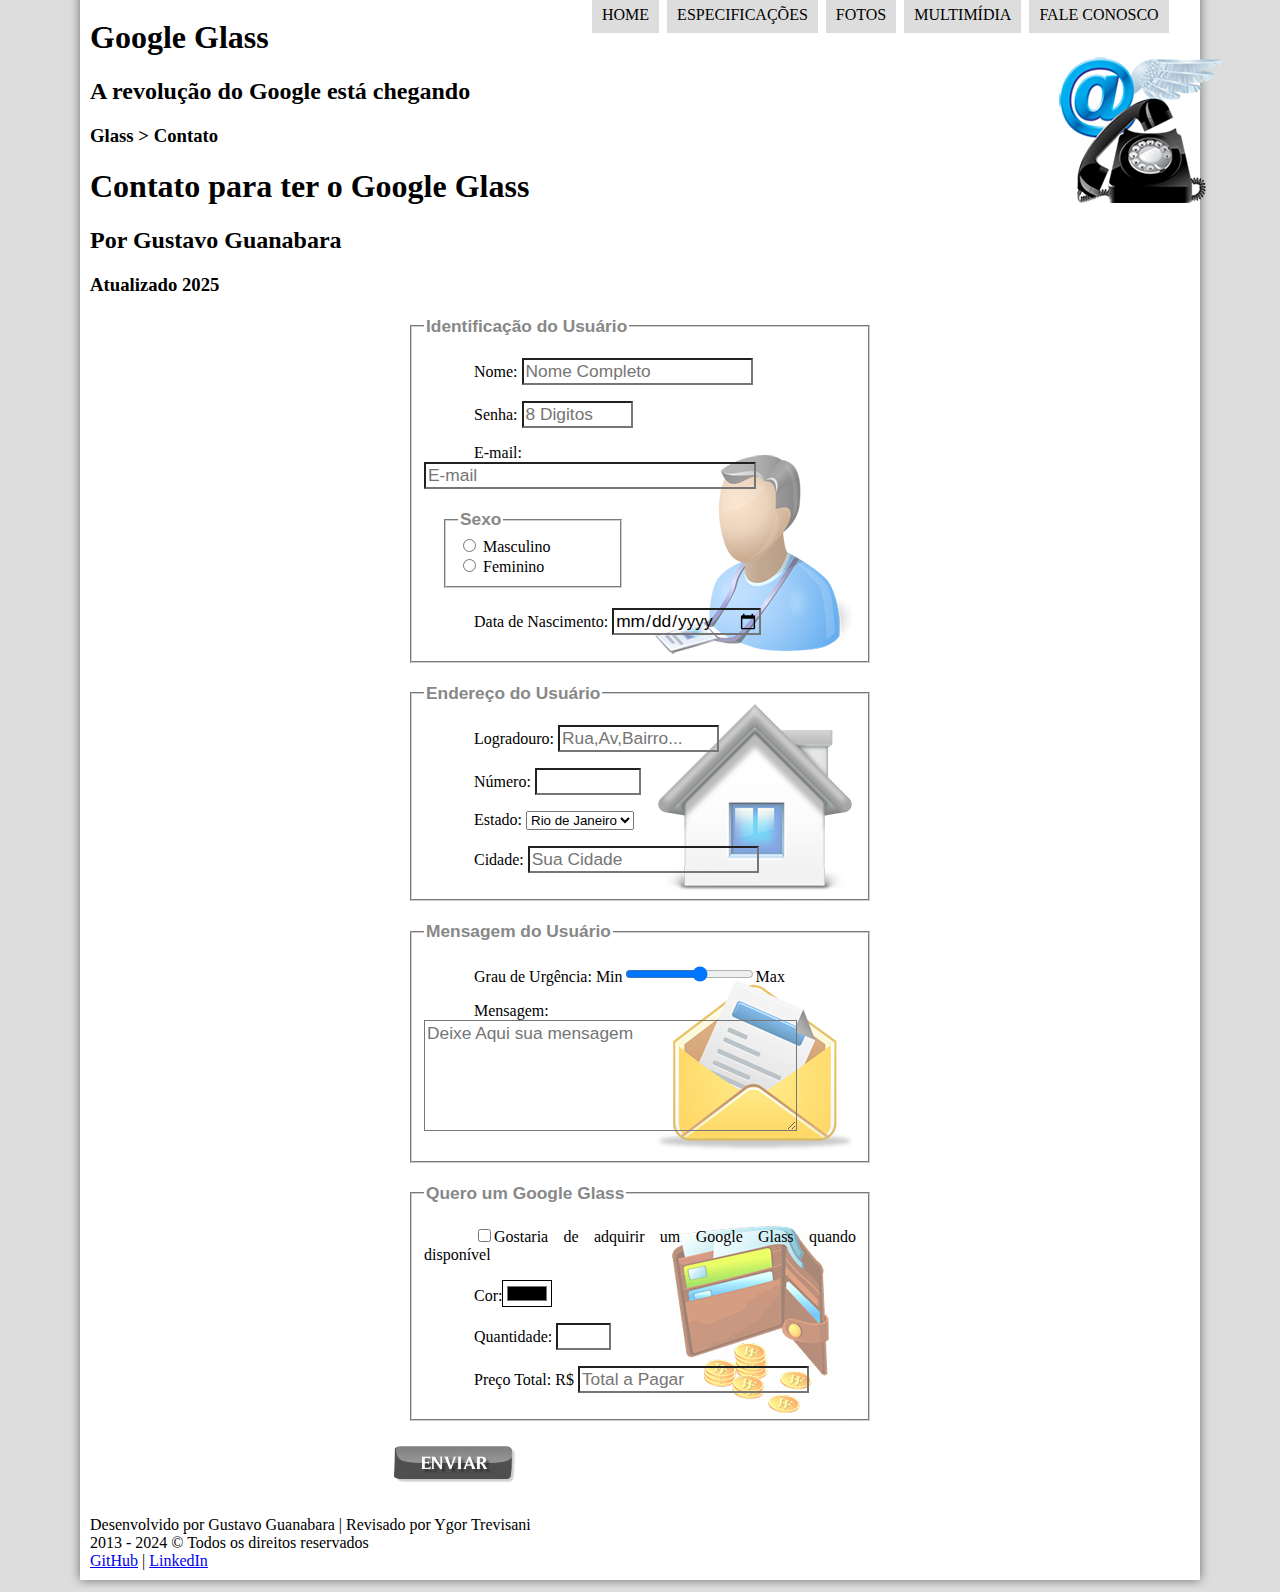
<file: fale-conosco.html>
<!DOCTYPE html>
<html lang="pt-BR">
<head>
    <meta charset="UTF-8"/>
    <title> Tudo sobre google Glass</title>
    <link rel="stylesheet" href="_css/estilo.css"/>
    <link rel="stylesheet" href="_css/form.css"/>
    <script language="javascript" src="_javascript/funcoes.js"></script>
    <script>
        function calc_total() {
            var qtd = parseInt(document.getElementById('cqtd').value);
            tot = qtd * 1500;
            document.getElementById('ctot').value = tot
        }
    </script>
</head>

<body>
<div id="interface">
    <header id="cabecalho">
        <hgroup>
            <h1>Google Glass</h1>
            <h2>A revolução do Google está chegando</h2>
        </hgroup>
        <img id="icone" src="_imagens/contato.png"/>
        <nav id="menu">
            <h1>Menu Principal</h1>
            <ul>
                <li onmouseover="mudafoto('_imagens/home.png')" onmouseout="mudafoto('_imagens/contato.png')"><a href="index.html"> Home</a></li>
                <li onmouseover="mudafoto('_imagens/especificacoes.png')" onmouseout="mudafoto('_imagens/contato.png')"><a href="specs.html"> Especificações</a></li>
                <li onmouseover="mudafoto('_imagens/fotos.png')" onmouseout="mudafoto('_imagens/contato.png')"><a href="fotos.html"> Fotos</a></li>
                <li onmouseover="mudafoto('_imagens/multimidia.png')" onmouseout="mudafoto('_imagens/contato.png')"><a href="multimidia.html"> Multimídia</a></li>
                <li onmouseover="mudafoto('_imagens/contato.png')" onmouseout="mudafoto('_imagens/contato.png')"><a href="fale-conosco.html"> Fale conosco</a></li>
            </ul>
        </nav>
    </header>
    
    <section id="corpo-full">
        <article id="noticia-principal">
            <header id="cabecalho-artigo">
                <hgroup>
                    <h3> Glass > Contato </h3>
                    <h1> Contato para ter o Google Glass </h1>
                    <h2> Por Gustavo Guanabara </h2>
                    <h3 class="direita"> Atualizado 2025 </h3>
                </hgroup>
            </header>

            <form method="post" id="fcontato" action="mailto:contato@cursoemvideo.com" oninput="calc_total();">
                <fieldset id="usuario">
                    <legend>Identificação do Usuário</legend>
                    <p>Nome: <input type="text" name="tnome" id="cnome" size="20" maxlength="30" placeholder="Nome Completo"/></p>
                    <p>Senha: <input type="password" name="tsenha" id="csenha" size="8" maxlength="30" placeholder="8 Digitos" /></p>
                    <p>E-mail: <input type="email" name="tmail" id="cmail" size="30" maxlength="30" placeholder="E-mail" /></p>
                    <fieldset id="sexo"><legend> Sexo </legend>
                        <input type="radio" name="tsexo" id="cmasc" /> <label for="cmasc">Masculino</label><br>
                        <input type="radio" name="tsexo" id="cfem" /> <label for="cfem">Feminino</label>
                    </fieldset>
                    <p>Data de Nascimento: <input type="date" name="" id="" /></p>
                </fieldset>

                <fieldset id="endereco"> 
                    <legend>Endereço do Usuário</legend>
                    <p>Logradouro: <input type="text" name="trua" id="crua" size="13" maxlength="80" placeholder="Rua,Av,Bairro..."/></p>
                    <p>Número: <input type="number" name="tnum" id="cnum" min="0" max="999999"/></p>
                    <p>Estado:
                    <select name="test" id="cest">
                        <option value="RJ">Rio de Janeiro</option>
                        <option>São Paulo</option>
                        <option>Minas Gerais</option>
                        <option>Salvador</option>
                    </select>
                    </p>
                    <p>Cidade: <input type="text" name="tcid" id="ccid" maxlength="40" size="20" placeholder="Sua Cidade" list="Cidades" /></p>
                    <datalist id="Cidades">
                        <option value="Rio de Janeiro"></option>
                        <option value="Nova Iguaçu"></option>
                        <option value="Niterói"></option>
                    </datalist>                        
                </fieldset>

                <fieldset id="mensagem">
                    <legend>Mensagem do Usuário</legend>
                    <p>Grau de Urgência: Min<input type="range" name="turg" id="curg" min="0" max="10" step="2" />Max</p>
                    <p>Mensagem: <textarea name="tmsg" id="cmsg" cols="35" rows="5" placeholder="Deixe Aqui sua mensagem"></textarea></p>
                </fieldset>

                <fieldset id="pedido">
                    <legend>Quero um Google Glass</legend>
                    <P><input type="checkbox" name="tped" id="cped" />Gostaria de adquirir um Google Glass quando disponível</P>
                    <p>Cor:<input type="color" name="tcor" id="ccor" /></p>
                    <P>Quantidade: <input type="number" name="tqtd" id="cqtd" min="0" max="5" /></P>
                    <P>Preço Total: R$ <input type="text" name="ttot" id="ctot" placeholder="Total a Pagar" readonly/></P>
                </fieldset>

            <input type="image" name="tenviar" src="_imagens/botao-enviar.png">
            </form>
        </article>
    </section>

    <footer id="rodape">
        <br> Desenvolvido por Gustavo Guanabara | Revisado por Ygor Trevisani <br> 2013 - 2024 &copy; Todos os direitos reservados <br>
        <a href="https://github.com/Trevisani32" target="_blank"> GitHub</a> | 
        <a href="https://www.linkedin.com/in/ygor-trevisani/" target="_blank"> LinkedIn </a>
    </footer>
</div>
</body>
</html>
</file>
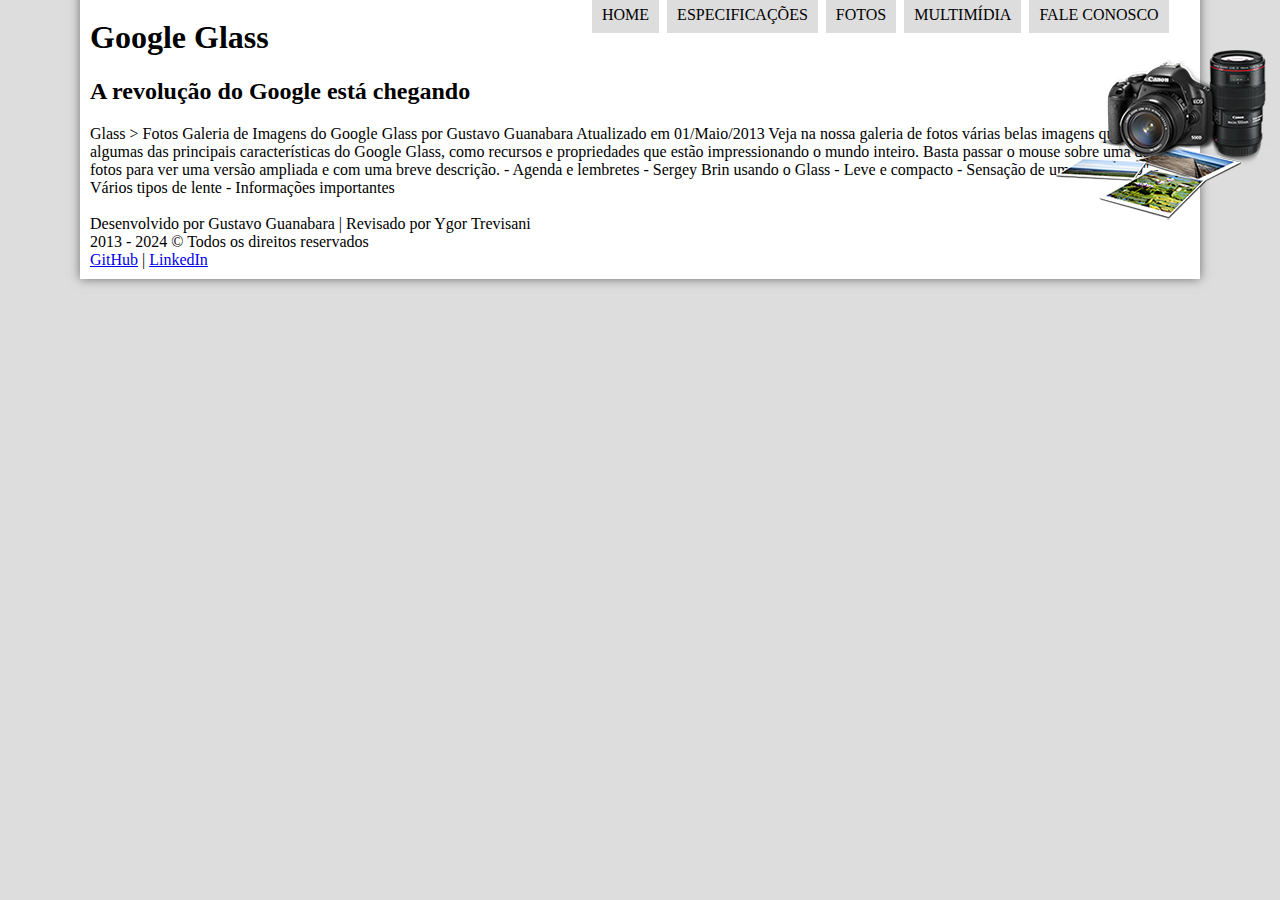
<file: fotos.html>
<!DOCTYPE html>
<html lang="pt-BR">
<head>
    <meta charset="UTF-8"/>
    <title> Tudo sobre google Glass</title>
    <link rel="stylesheet" href="_css/estilo.css"/>
</head>
<script language="javascript" src="_javascript/funcoes.js"></script>
<body>
<div id="interface">

    <header id="cabecalho">
    <hgroup>
    <h1>Google Glass</h1>
    <h2>A revolução do Google está chegando</h2>
    </hgroup>

    <img id="icone" src="_imagens/fotos.png"/>
<nav id="menu">
    <h1>Menu Principal</h1>
    <ul>
        <li onmouseover="mudafoto('_imagens/home.png')" onmouseout="mudafoto('_imagens/fotos.png')"><a href="index.html"> Home</a></li>
        <li onmouseover="mudafoto('_imagens/especificacoes.png')" onmouseout="mudafoto('_imagens/fotos.png')"><a href="specs.html"> Especificações</a></li>
        <li onmouseover="mudafoto('_imagens/fotos.png')" onmouseout="mudafoto('_imagens/fotos.png')"><a href="fotos.html"> Fotos</a></li>
        <li onmouseover="mudafoto('_imagens/multimidia.png')" onmouseout="mudafoto('_imagens/fotos.png')"><a href="multimidia.html"> Multimídia</a></li>
        <li onmouseover="mudafoto('_imagens/contato.png')" onmouseout="mudafoto('_imagens/fotos.png')"><a href="fale-conosco.html"> Fale conosco</a></li>
    </ul>
</nav>
    </header>

Glass > Fotos
Galeria de Imagens do Google Glass
por Gustavo Guanabara
Atualizado em 01/Maio/2013

Veja na nossa galeria de fotos várias belas imagens que mostram algumas das principais características do Google Glass, como recursos e propriedades que estão impressionando o mundo inteiro. Basta passar o mouse sobre uma das fotos para ver uma versão ampliada e com uma breve descrição.

- Agenda e lembretes
- Sergey Brin usando o Glass
- Leve e compacto
- Sensação de uma tela de 50"
- Vários tipos de lente
- Informações importantes

<footer id="rodape">
<br> Desenvolvido por Gustavo Guanabara | Revisado por Ygor Trevisani <br> 2013 - 2024 &copy; Todos os direitos reservados <br>
<a href="https://github.com/Trevisani32" target="_blank"> GitHub</a> | 
<a href="https://www.linkedin.com/in/ygor-trevisani/" target="_blank"> LinkedIn </a>
</footer>
</div>
</body>
</html>
</file>
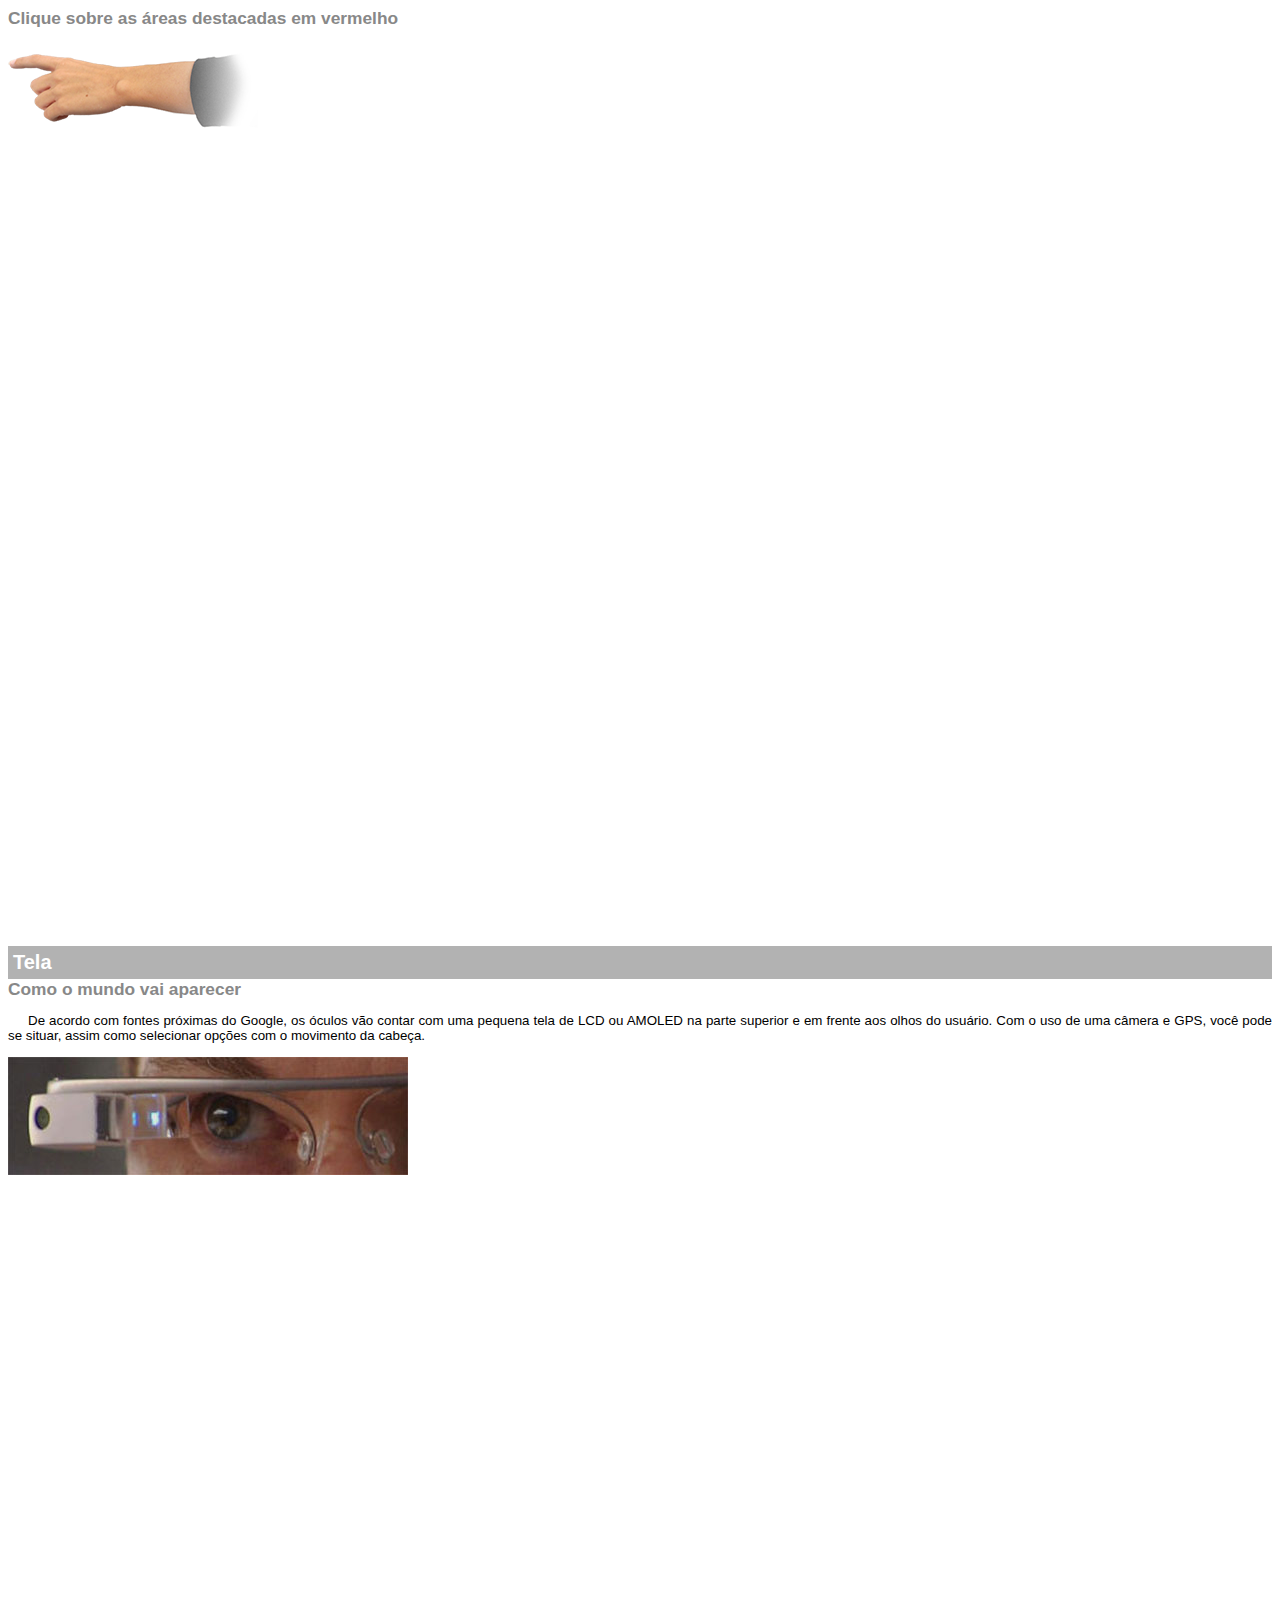
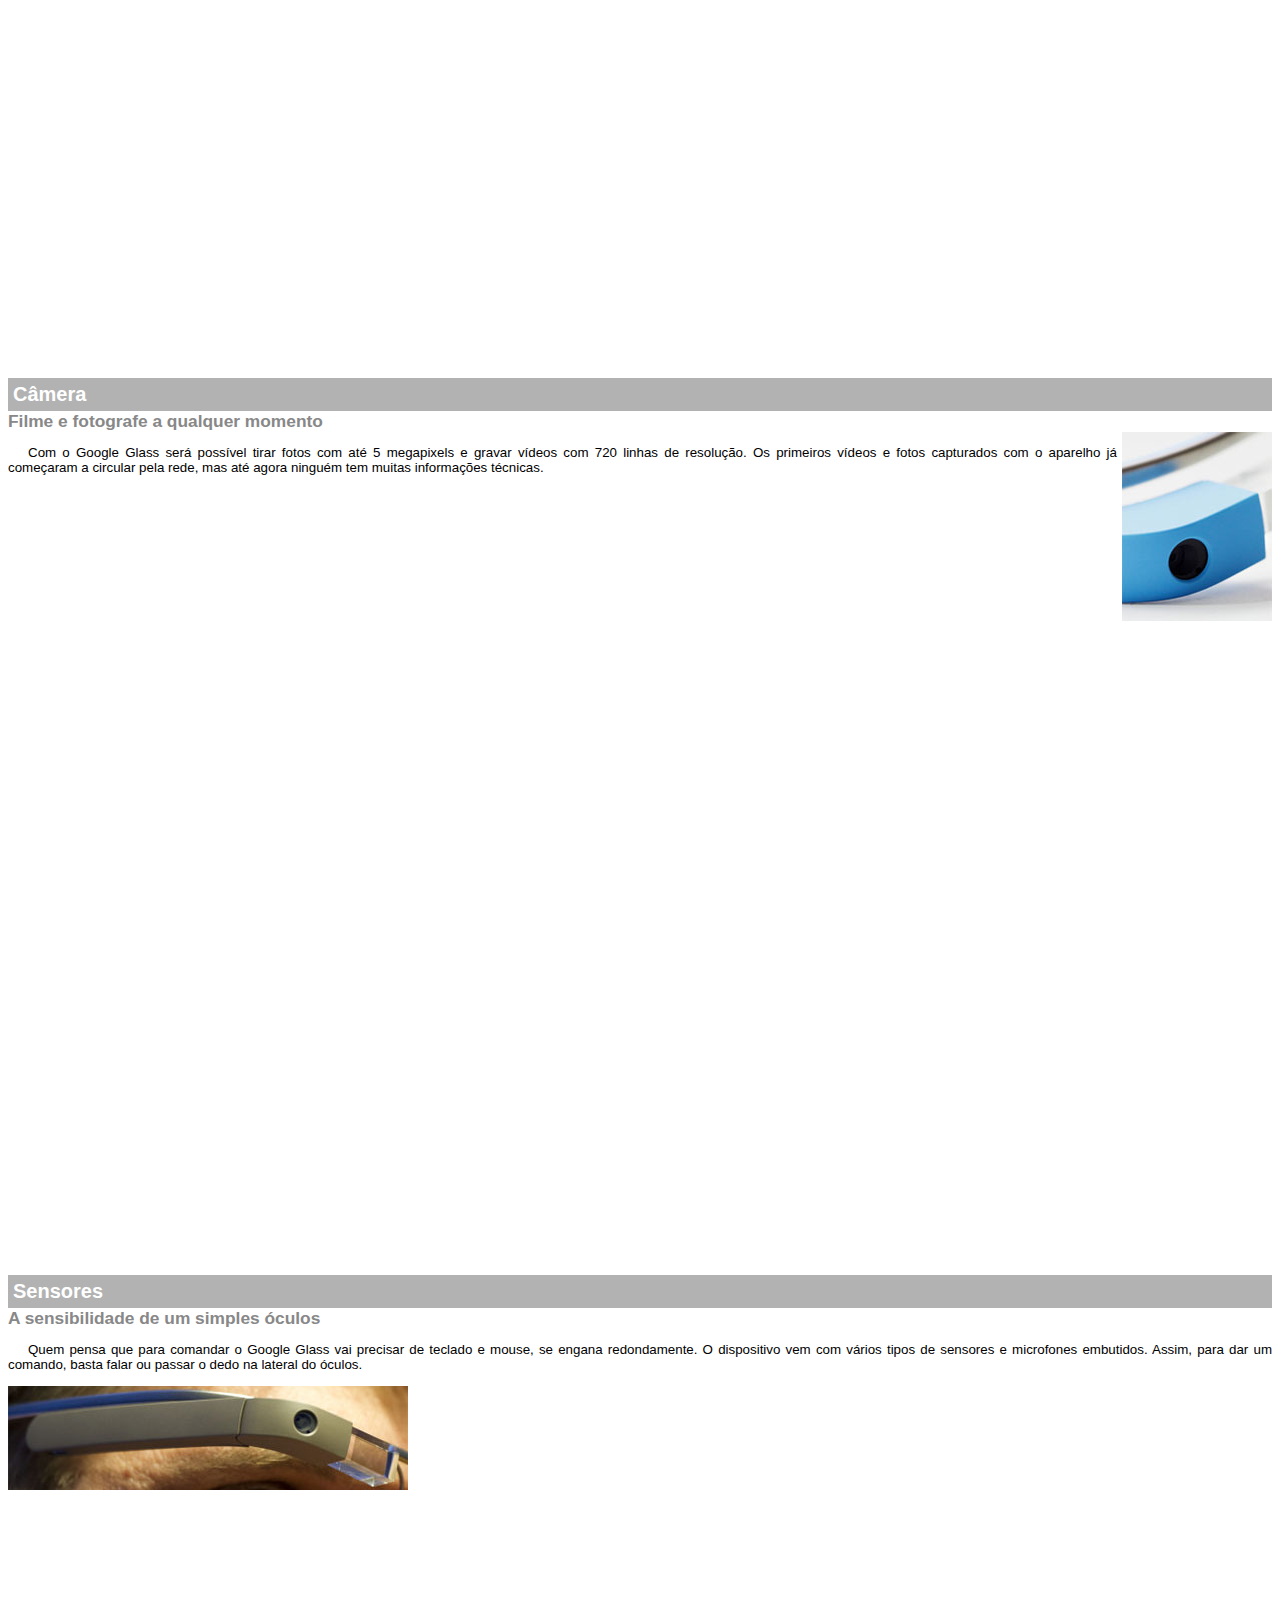
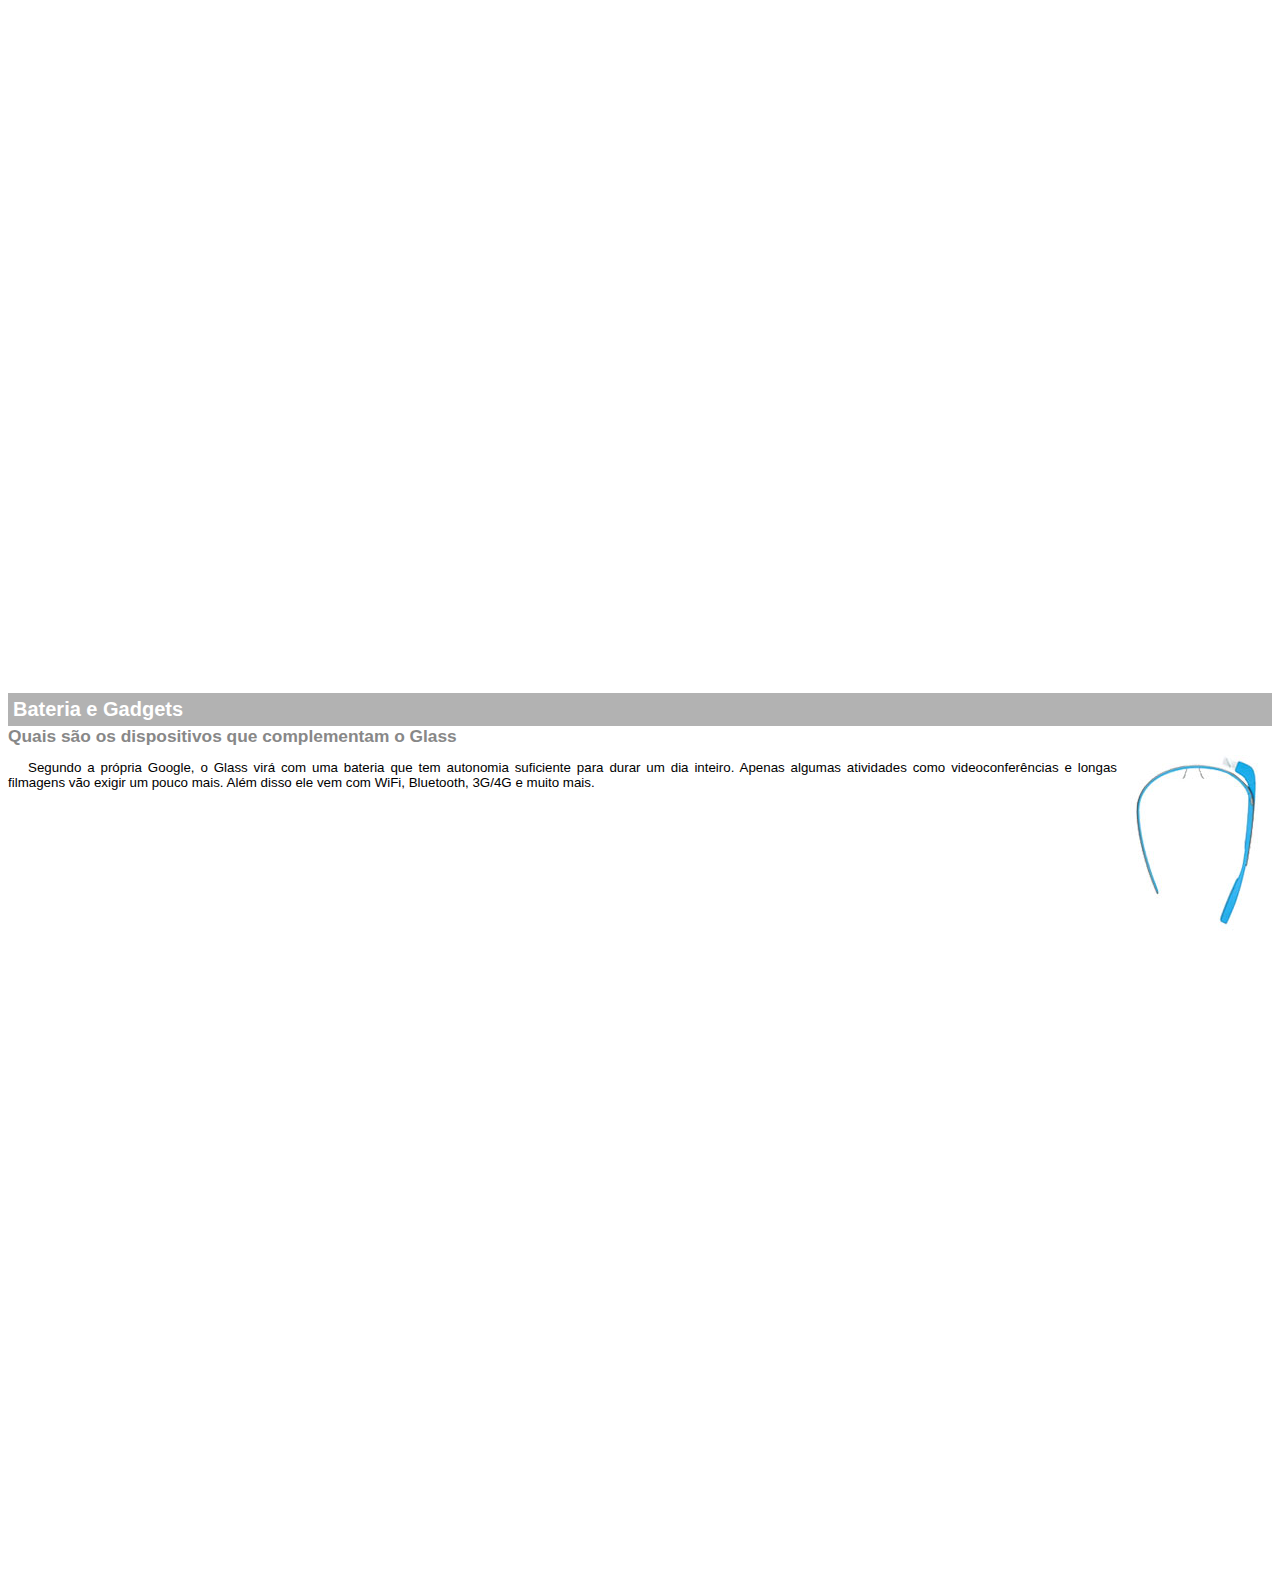
<file: google-glass.html>
<!DOCTYPE html>
<html lang="pt-BR">
<head>
    <meta charset="UTF-8"/>
    <style>
        body {
            font-family: Arial, Helvetica, sans-serif;
            font-size: 10pt;
        }
        p {
            text-align: justify;
            text-indent: 20px;
        }
        article h1 {
            font-size: 15pt;
            color: white;
            background-color: rgba(0,0,0,.3);
            padding: 5px;
            margin: 0px;
        }
        article h2 {
            font-size: 13pt;
            color: #888888;
            margin: 0px;
        }
        article {
            margin-bottom: 800px;
        }
        img.img-dir {
            display: block;
            float: right;
            margin-left: 5px;
        }
    </style>
</head>
<body>    
    <article id="topo"> 
        <header>
            <h2>Clique sobre as áreas destacadas em vermelho</h2>
        </header> 
        <img src="_imagens/mao.png" alt="Mão apontando para a esquerda"/>
    </article>

    <article id="tela"> 
        <header>    
            <h1>Tela</h1>
            <h2>Como o mundo vai aparecer</h2>
        </header>
        <p>De acordo com fontes próximas do Google, os óculos vão contar com uma pequena tela de LCD ou AMOLED na parte superior e em frente aos olhos do usuário. Com o uso de uma câmera e GPS, você pode se situar, assim como selecionar opções com o movimento da cabeça.</p>
        <img src="_imagens/det-tela.jpg" alt="Tela do Google Glass"/>
    </article>

    <article id="camera">
        <header>
            <h1>Câmera</h1>
            <h2>Filme e fotografe a qualquer momento</h2>
        </header>
        <img src="_imagens/det-camera.jpg" class="img-dir" alt="Câmera do Google Glass"/>
        <p>Com o Google Glass será possível tirar fotos com até 5 megapixels e gravar vídeos com 720 linhas de resolução. Os primeiros vídeos e fotos capturados com o aparelho já começaram a circular pela rede, mas até agora ninguém tem muitas informações técnicas.</p>
    </article>

    <article id="sensores">
        <header>
            <h1>Sensores</h1>
            <h2>A sensibilidade de um simples óculos</h2>
        </header>
        <p>Quem pensa que para comandar o Google Glass vai precisar de teclado e mouse, se engana redondamente. O dispositivo vem com vários tipos de sensores e microfones embutidos. Assim, para dar um comando, basta falar ou passar o dedo na lateral do óculos.</p>
        <img src="_imagens/det-touch.jpg" alt="Sensores do Google Glass"/>
    </article>

    <article id="gadgets">
        <header>
            <h1>Bateria e Gadgets</h1>
            <h2>Quais são os dispositivos que complementam o Glass</h2>
        </header>
        <img src="_imagens/det-bateria.jpg" class="img-dir" alt="Bateria e Gadgets do Google Glass"/>
        <p>Segundo a própria Google, o Glass virá com uma bateria que tem autonomia suficiente para durar um dia inteiro. Apenas algumas atividades como videoconferências e longas filmagens vão exigir um pouco mais. Além disso ele vem com WiFi, Bluetooth, 3G/4G e muito mais.</p>
    </article>
</body>
</html>
</file>
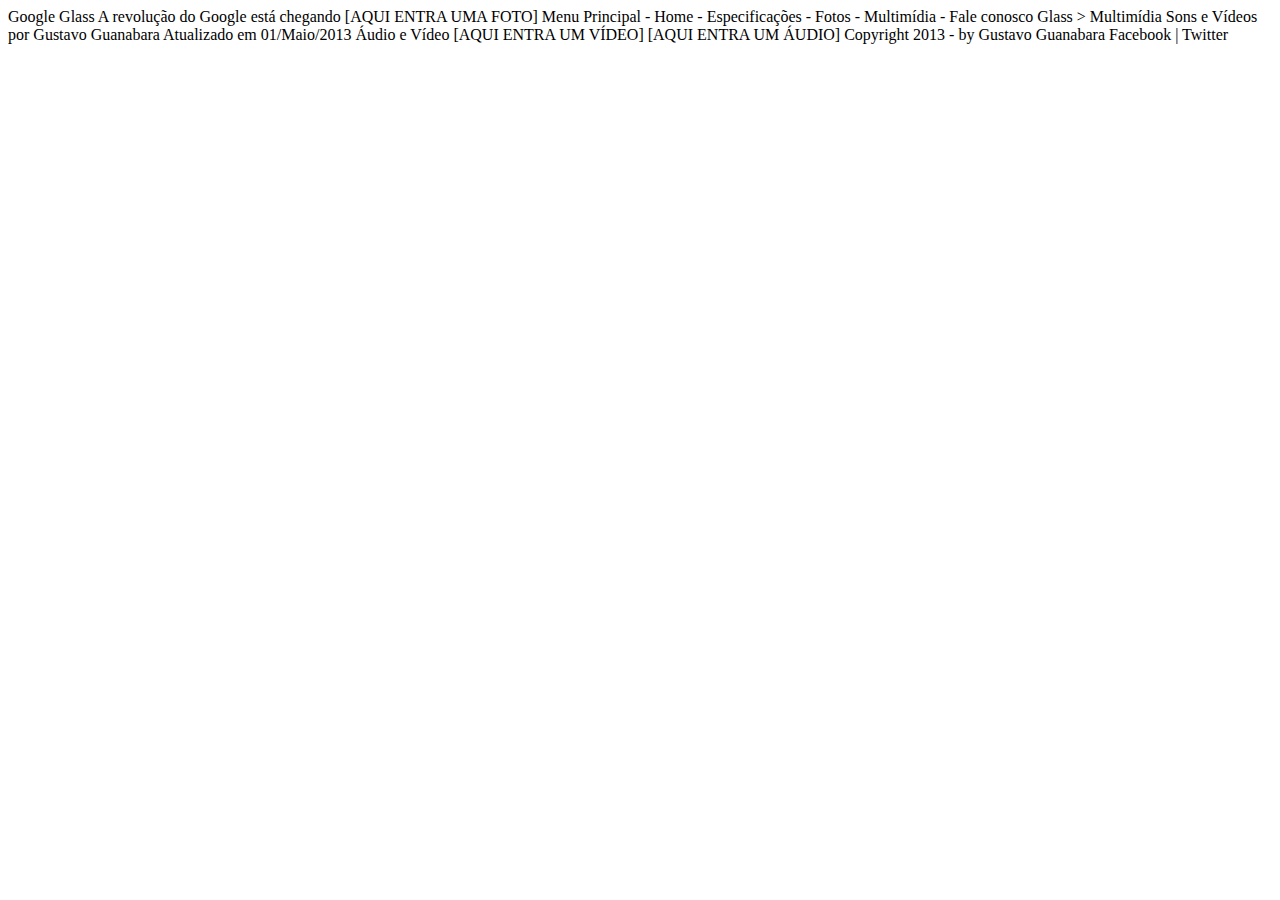
<file: multimidia.html>
<!DOCTYPE html>
<html lang="pt-BR">
<head>
    <Title> Tudo Sobre o Google Glass </Title>
</head>
<body>
Google Glass
A revolução do Google está chegando

[AQUI ENTRA UMA FOTO]

Menu Principal
- Home
- Especificações
- Fotos
- Multimídia
- Fale conosco

Glass > Multimídia
Sons e Vídeos
por Gustavo Guanabara
Atualizado em 01/Maio/2013


Áudio e Vídeo

[AQUI ENTRA UM VÍDEO]
[AQUI ENTRA UM ÁUDIO]

Copyright 2013 - by Gustavo Guanabara
Facebook | Twitter
</body>
</html>
</file>
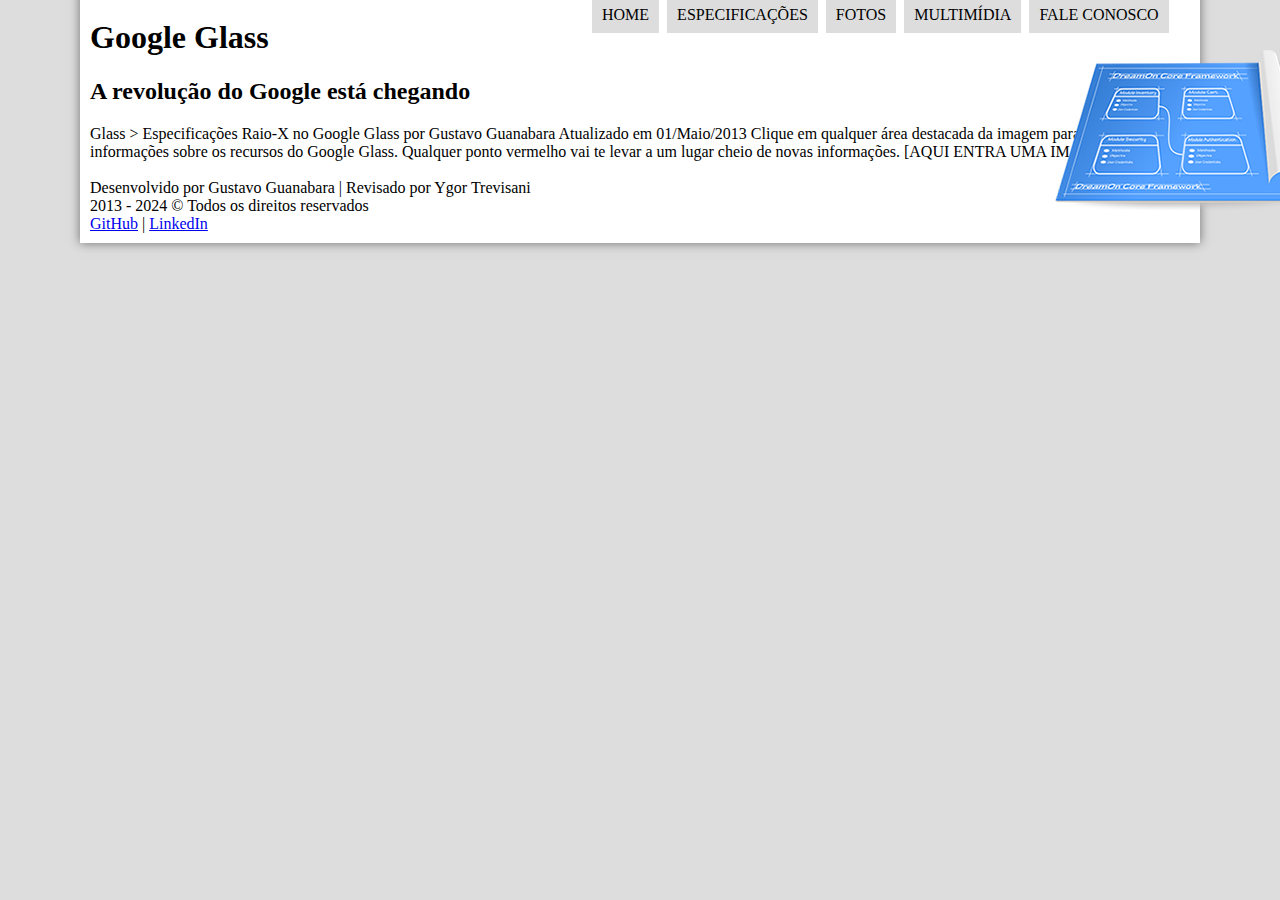
<file: specs.html>
<!DOCTYPE html>
<html lang="pt-BR">
<head>
    <meta charset="UTF-8"/>
    <title> Tudo sobre google Glass</title>
    <link rel="stylesheet" href="_css/estilo.css"/>
</head>
<script language="javascript" src="_javascript/funcoes.js"></script>
<body>
<div id="interface">

    <header id="cabecalho">
    <hgroup>
    <h1>Google Glass</h1>
    <h2>A revolução do Google está chegando</h2>
    </hgroup>

    <img id="icone" src="_imagens/especificacoes.png"/>
<nav id="menu">
    <h1>Menu Principal</h1>
    <ul>
        <li onmouseover="mudafoto('_imagens/home.png')" onmouseout="mudafoto('_imagens/especificacoes.png')"><a href="index.html"> Home</a></li>
        <li onmouseover="mudafoto('_imagens/especificacoes.png')" onmouseout="mudafoto('_imagens/especificacoes.png')"><a href="specs.html"> Especificações</a></li>
        <li onmouseover="mudafoto('_imagens/fotos.png')" onmouseout="mudafoto('_imagens/especificacoes.png')"><a href="fotos.html"> Fotos</a></li>
        <li onmouseover="mudafoto('_imagens/multimidia.png')" onmouseout="mudafoto('_imagens/especificacoes.png')"><a href="multimidia.html"> Multimídia</a></li>
        <li onmouseover="mudafoto('_imagens/contato.png')" onmouseout="mudafoto('_imagens/especificacoes.png')"><a href="fale-conosco.html"> Fale conosco</a></li>
    </ul>
</nav>
    </header>
    
Glass > Especificações
Raio-X no Google Glass
por Gustavo Guanabara
Atualizado em 01/Maio/2013

Clique em qualquer área destacada da imagem para ter mais informações sobre os recursos do Google Glass. Qualquer ponto vermelho vai te levar a um lugar cheio de novas informações.

[AQUI ENTRA UMA IMAGEM]

<footer id="rodape">
<br> Desenvolvido por Gustavo Guanabara | Revisado por Ygor Trevisani <br> 2013 - 2024 &copy; Todos os direitos reservados <br>
<a href="https://github.com/Trevisani32" target="_blank"> GitHub</a> | 
<a href="https://www.linkedin.com/in/ygor-trevisani/" target="_blank"> LinkedIn </a>
</footer>
</div>
</body>
</html>
</file>
<file: _css/estilo.css>
@charset "UTF-8";

 body {
            background-color: #dddddd;
            color: rgba(0, 0, 0,);
        }
        p {
           text-align: justify;
            text-indent: 50px; 
        }

div#interface {
    width: 1100px;
    background-color: white;
    margin: -20px auto 0px auto;
    box-shadow: 0px 0px 10px rgba(0, 0, 0, 0.5);
    padding: 10px;
}

header#cabecalho img#icone {
    position: absolute;
    left: 1055px;
    top: 50px;
}

header#cabecalho{

}

/* Formatação de imagens com legendas */
figure.foto-legenda {
    position: relative;
    border: 8px solid rgb(255, 255, 255);
    box-shadow: 1px 1px 4px black;
}
figure.foto-legenda img {
    height: 100%;
    width: 100%;
}
figure.foto-legenda figcaption {
    position: absolute;
    top:0px;
    background-color: rgba(0, 0, 0, 0.5);
    color: white;
    width: 100%;
    height: 100%;
    padding: 10px;
    box-sizing: border-box;
    opacity: 0;
}
figure.foto-legenda:hover figcaption {
    opacity: 1;
    transition: all 1s;
}

/* Formatação do menu de navegação */
nav#menu {
    display: block;
}
nav#menu ul {
    list-style: none;
    text-transform: uppercase;
    position: absolute;
    top: -10px;
    left: 550px;
}
nav#menu li {
    display: inline;
    background-color: #dddddd;
    padding: 10px;
    margin: 2px;
    transition: background-color 1s;
}
nav#menu li:hover{
    background-color: #606060;
}
nav#menu h1{
    display: none;
}
nav#menu a {
    text-decoration: none;
    color: black;
}
nav#menu a:hover {
    color: white;
}
</file>
<file: _css/form.css>
@charset "UTF-8";

form {
    width: 500px;
    margin: auto;
}

input, textarea {
    font-family: sans-serif;
    font-weight: normal;
    font-size: 13pt;
    background-color: rgba(255,255,255,0);
}

input:hover textarea:hover {
    background-color: #dddddd;
}

legend {
    color: #888888;
    font-weight: bold;
    font-size: 13pt;
    font-family: sans-serif;
}

fieldset {
    border-color: #cecece;
    margin: 20px;
}

fieldset#sexo {
    width: 150px;
}

fieldset#usuario {
    background: url(/_imagens/icone-contato.png) no-repeat 95% 95%;
}

fieldset#endereco {
    background: url(/_imagens/icone-endereco.png) no-repeat 95% 95%;
}

fieldset#mensagem {
    background: url(/_imagens/icone-mensagem.png) no-repeat 95% 95%;
}

fieldset#pedido {
    background: url(/_imagens/icone-pagamento.png) no-repeat 95% 95%;
}
</file>
